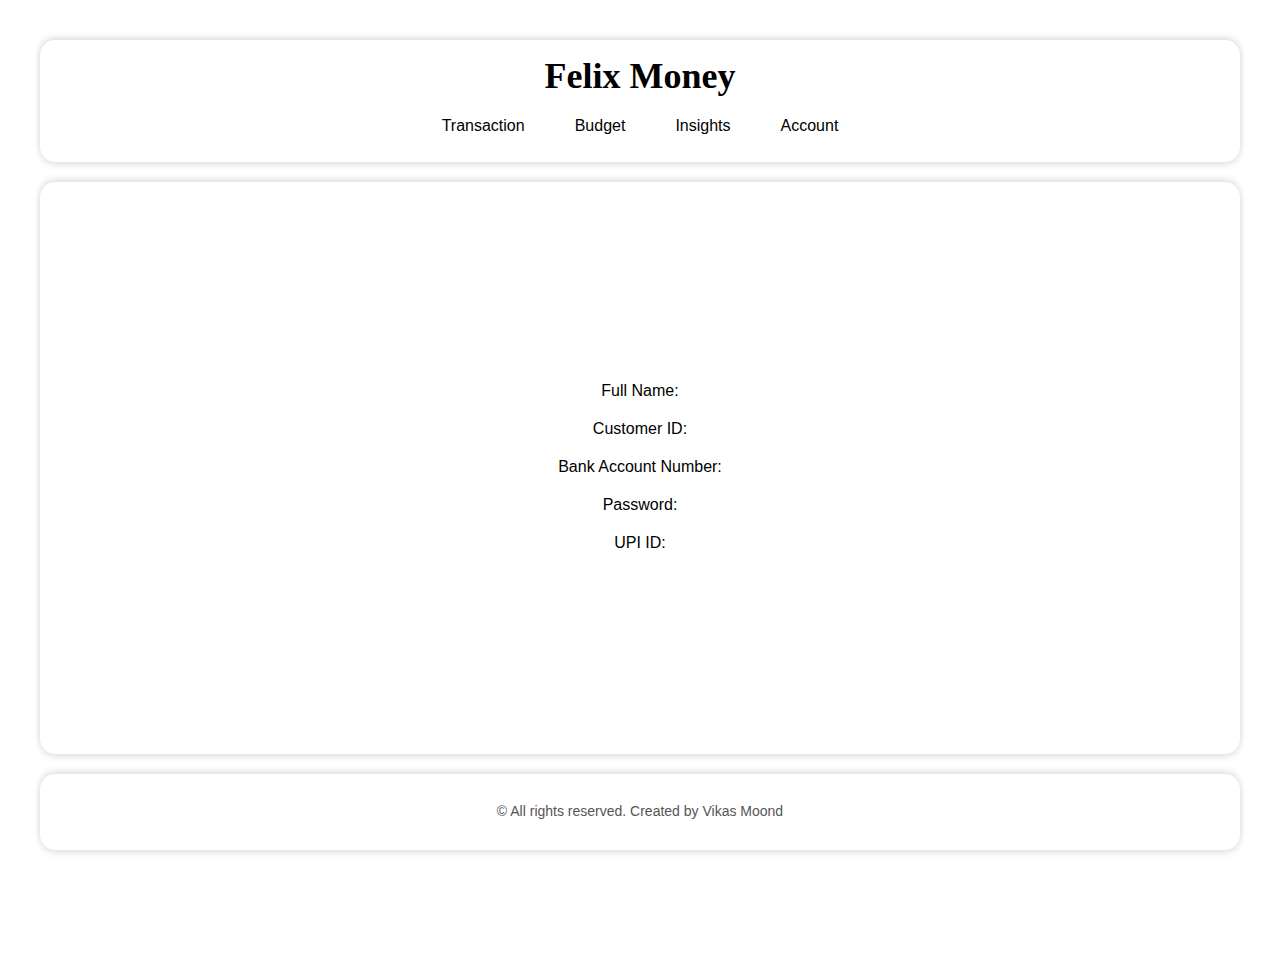
<file: Account.html>
<!DOCTYPE html>
<html lang="en">
<head>
    <meta charset="UTF-8">
    <meta name="viewport" content="width=device-width, initial-scale=1.0">
    <title>Account - Felix Money</title>
    <link rel="stylesheet" href="styles.css">
</head>
<body>
    <header>
        <h1 id="logo">Felix Money</h1>
        <div class="button-container">
            <a href="index.html" class="btn_Transaction">Transaction</a>
            <a href="budget.html" class="btn_Budget">Budget</a>
            <a href="insights.html" class="btn_Insights">Insights</a>
            <a href="account.html" class="btn_Account">Account</a>
        </div>
    </header>

    <div class="big-container">
        <div class="account-info">
            <div class="info-item">
                <p>Full Name: <span id="full-name"></span></p>
            </div>
            <div class="info-item">
                <p>Customer ID: <span id="cust-id"></span></p>
            </div>
            <div class="info-item">
                <p>Bank Account Number: <span id="bank-account"></span></p>
            </div>
            <div class="info-item">
                <p>Password: <span id="password"></span></p>
            </div>
            <div class="info-item">
                <p>UPI ID: <span id="upi-id"></span></p>
            </div>
        </div>
    </div>

    <footer>
        <p>&copy; All rights reserved. Created by Vikas Moond</p>
    </footer>
</body>
</html>
</file>
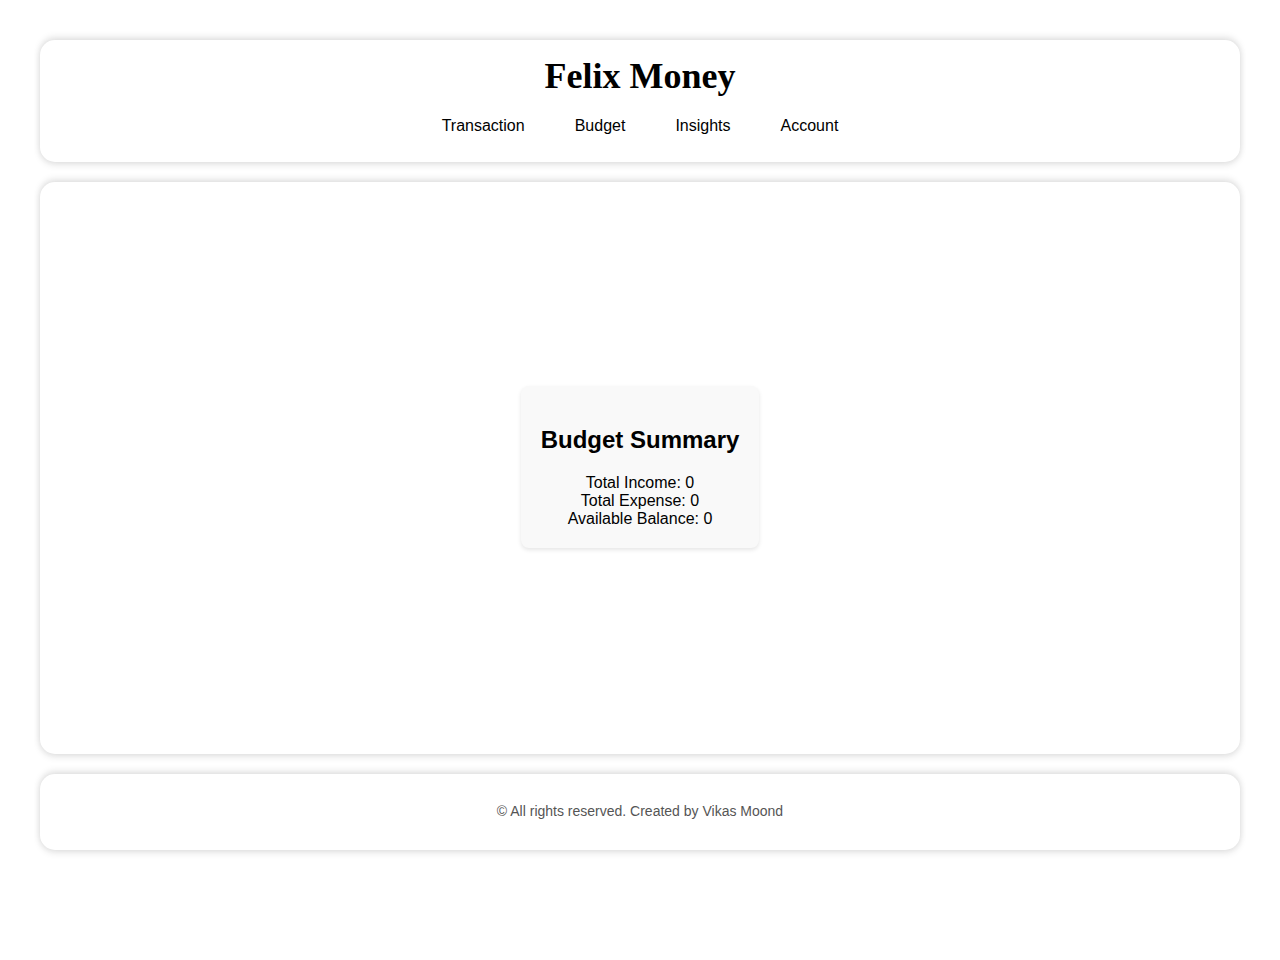
<file: budget.html>
<!DOCTYPE html>
<html lang="en">
<head>
    <meta charset="UTF-8">
    <meta name="viewport" content="width=device-width, initial-scale=1.0">
    <title>Felix Money - Budget</title>
    <link rel="stylesheet" href="styles.css">
</head>
<body>
    <header>
        <h1 id="logo">Felix Money</h1>
        <div class="button-container">
            <a href="index.html" class="btn_Transaction">Transaction</a>
            <a href="budget.html" class="btn_Budget">Budget</a>
            <a href="insights.html" class="btn_Insights">Insights</a>
            <a href="account.html" class="btn_Account">Account</a>
        </div>
    </header>

    <div class="big-container">
        <div class="container">
            <h2>Budget Summary</h2>
            <div>Total Income: <span id="total-income">0</span></div>
            <div>Total Expense: <span id="total-expense">0</span></div>
            <div>Available Balance: <span id="available-balance">0</span></div>
        </div>
    </div>

    <footer>
        <p>&copy; All rights reserved. Created by Vikas Moond</p>
    </footer>

    <script src="script.js"></script>
</body>
</html>
</file>
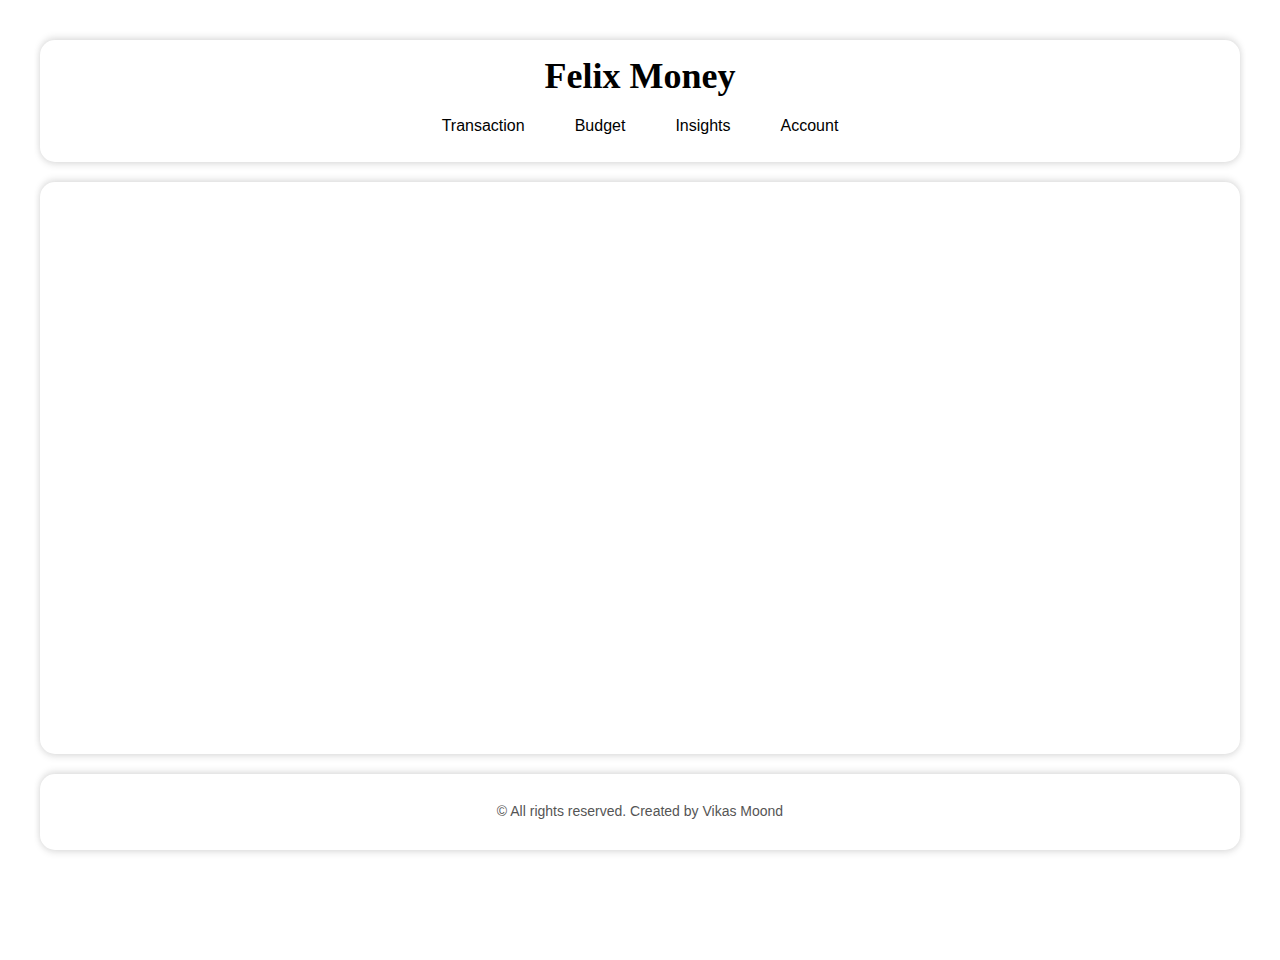
<file: insights.html>
<!DOCTYPE html>
<html lang="en">
<head>
    <meta charset="UTF-8">
    <meta name="viewport" content="width=device-width, initial-scale=1.0">
    <title>Felix Money - Insights</title>
    <link rel="stylesheet" href="styles.css">
</head>
<body>
    <header>
        <h1 id="logo">Felix Money</h1>
        <div class="button-container">
            <a href="index.html" class="btn_Transaction">Transaction</a>
            <a href="budget.html" class="btn_Budget">Budget</a>
            <a href="insights.html" class="btn_Insights">Insights</a>
            <a href="account.html" class="btn_Account">Account</a>
        </div>
    </header>

    <div class="big-container">
        <div id="chart-container">
            <canvas id="myChart"></canvas>
        </div>
    </div>

    <footer>
        <p>&copy; All rights reserved. Created by Vikas Moond</p>
    </footer>

    <script src="script.js"></script>
    <script src="chart.js"></script>
</body>
</html>
</file>
<file: styles.css>
body {
    margin: 0;
    padding: 0;
    display: flex;
    flex-direction: column;
    min-height: 100vh;
    padding: 10px; /* Added padding to the body */
}

header, footer, .big-container {
    background-color: white;
    box-shadow: 0 2.5px 7.5px rgba(0, 0, 0, 0.10), 0 -2.5px 7.5px rgba(0, 0, 0, 0.10); /* Added top and bottom shadow */
    text-align: center;
    border-radius: 15px; /* Changed border radius to 15px */
    padding: 15px 0 17px; /* Increased bottom padding by 2px */
    margin: 10px; /* Added margin to header, footer, and big-container */
}

#logo {
    font-family: 'Cookie', cursive;
    font-size: 36px;
    margin: 0;
}

.button-container {
    margin-top: 10px; /* Added margin top */
    display: flex; /* Added flex display */
    justify-content: center; /* Center align buttons */
}

.button-container a {
    color: black; /* Button text color */
    border: 0.5px solid black; /* Button border */
    border-radius: 8px; /* Button border radius */
    padding: 10px 20px;
    margin: 0 5px; /* Added margin */
    text-decoration: none; /* Remove underline from links */
}

footer {
    color: #555;
    font-size: 14px;
    margin-bottom: 4px; /* Footer margin bottom */
    /* position: sticky; */
    bottom: 0;
}

.big-container {
    height: 60vh; /* Set height to 60% of viewport height */
}
.big-container {
    display: flex;
    flex-direction: column;
    align-items: center;
    justify-content: center;
}

.transaction-form {
    display: flex;
    flex-wrap: wrap;
    justify-content: center;
    align-items: center;
}

.transaction-input {
    padding: 8px;
    margin: 5px;
    border: 1px solid #ccc;
    border-radius: 5px;
    width: 200px;
    box-sizing: border-box;
}

.income-btn,
.expense-btn {
    padding: 10px 20px;
    margin: 5px;
    border: none;
    border-radius: 5px;
    cursor: pointer;
}

.income-btn {
    background-color: green;
    color: white;
}

.expense-btn {
    background-color: red;
    color: white;
}

.transaction-table {
    width: 60%; /* Reduced width by 20% */
    margin-top: 20px;
    border-collapse: collapse;
}

.transaction-table th,
.transaction-table td {
    border: 1px solid #ddd;
    padding: 8px;
}

.transaction-table th {
    background-color: #f2f2f2;
    text-align: left;
}

.transaction-table tr:nth-child(even) {
    background-color: #f2f2f2;
}

/* Existing CSS styles */

.budget-summary {
    display: flex;
    flex-wrap: wrap;
    justify-content: center;
    margin-top: 20px;
}

.summary-item {
    padding: 10px;
    margin: 10px;
    border: 0.2px solid #ccc;
    border-radius: 8px;
    text-align: center;
}

.summary-item p {
    margin: 0;
}

.summary-item span {
    font-weight: bold;
}
/* Existing CSS styles */

.budget-summary {
    display: flex;
    flex-direction: column; /* Adjusted to column layout */
    align-items: center; /* Center align items horizontally */
    margin-top: 20px;
}

.summary-item {
    padding: 10px;
    margin: 10px;
    border: 0.2px solid #ccc;
    border-radius: 8px;
    text-align: center;
    width: 300px; /* Set a fixed width for consistency */
}

.summary-item p {
    margin: 0;
}

.summary-item span {
    font-weight: bold;
}
/* Existing CSS styles */

.graph-container {
    padding: 10% 10%; /* Set 10% padding on top and bottom, and 10% padding on left and right */
    border: 1px solid #ccc; /* Add border for visualization */
    border-radius: 8px;
    width: 80%; /* Set width to 80% */
    height: 400px; /* Set a fixed height for the container */
    margin: 20px auto; /* Center the container horizontally */
}
/* Existing CSS styles */

.big-container {
    display: flex;
    justify-content: center;
    align-items: center;
    height: 60vh; /* Set height to 60% of viewport height */
}

#myChart {
    width: 80%; /* Set width of the chart */
    max-width: 800px; /* Limit maximum width of the chart */
}
/* Existing CSS styles */

.big-container {
    display: flex;
    flex-direction: column;
    align-items: center;
    justify-content: center;
    height: 60vh; /* Set height to 60% of viewport height */
}

.account-info {
    display: flex;
    flex-direction: column;
    align-items: center;
}

.info-item {
    margin: 10px;
}

.info-item p {
    margin: 0;
}

.info-item span {
    font-weight: bold;
}
/* Existing CSS styles */

header .button-container a {
    border: none; /* Remove border from buttons inside header */
}

/* Additional CSS styles */
/* Existing styles */
.container {
    max-width: 800px;
    margin: 0 auto;
    background-color: #f9f9f9;
    padding: 20px;
    border-radius: 8px;
    box-shadow: 0 2px 4px rgba(0, 0, 0, 0.1);
}

/* New styles */
/* Existing styles */
body {
    font-family: Arial, sans-serif;
    margin: 20px;
}

.big-container {
    display: flex;
    justify-content: center;
    align-items: center;
    height: 60vh;
}

.container-1, .container-2 {
    max-width: 800px;
    background-color: #f9f9f9;
    padding: 20px;
    border-radius: 8px;
    box-shadow: 0 2px 4px rgba(0, 0, 0, 0.1);
}

.container-1 form {
    display: flex;
    flex-wrap: wrap;
    justify-content: center;
    margin-bottom: 20px;
}

.container-1 form input[type="number"],
.container-1 form input[type="text"] {
    padding: 10px;
    border: 1px solid #ccc;
    border-radius: 4px;
    outline: none;
}

.container-1 form button {
    padding: 10px 20px;
    background-color: #4caf50;
    color: white;
    border: none;
    border-radius: 4px;
    cursor: pointer;
}

.container-1 form button:hover {
    background-color: #45a049;
}

.container-2 {
    margin-top: 20px; /* Added margin top */
    overflow-x: auto; /* Added horizontal overflow */
}

.expense-table-container {
    border: 1px solid #ddd;
    border-radius: 8px;
    box-shadow: 0 4px 8px rgba(0, 0, 0, 0.1);
}

#expense-table {
    width: 100%;
    border-collapse: collapse;
}

#expense-table th {
    background-color: #f2f2f2;
    padding: 10px;
    text-align: left;
}

#expense-table td {
    padding: 10px;
    border-top: 1px solid #ddd;
}

#expense-list .delete-btn {
    color: red;
    cursor: pointer;
}

.footer {
    color: #555;
    font-size: 14px;
    margin-bottom: 4px;
    position: sticky;
    bottom: 0;
}
/* styles.css */

/* Center the chart container vertically and horizontally */
#chart-container {
    display: flex;
    justify-content: center;
    align-items: center;
    height: 80%; /* Adjust as needed */
}

/* Set the size of the chart container */
#myChart {
    width: 90%; /* 10% less than the container */
    height: 90%; /* Adjust as needed */
}

/* styles.css */

/* Style for buttons */
.btn {
    padding: 10px 20px;
    background-color: #4caf50;
    color: white;
    border: none;
    border-radius: 4px;
    cursor: pointer;
    margin-right: 10px; /* Add some margin between buttons */
}

.btn:hover {
    background-color: #45a049;
}

/* Style for disabled button */
.btn:disabled {
    background-color: #cccccc;
    color: #666666;
    cursor: not-allowed;
}

.footer {
    color: #555;
    font-size: 14px;
    margin-top: auto; /* Move footer to the bottom */
}
</file>
